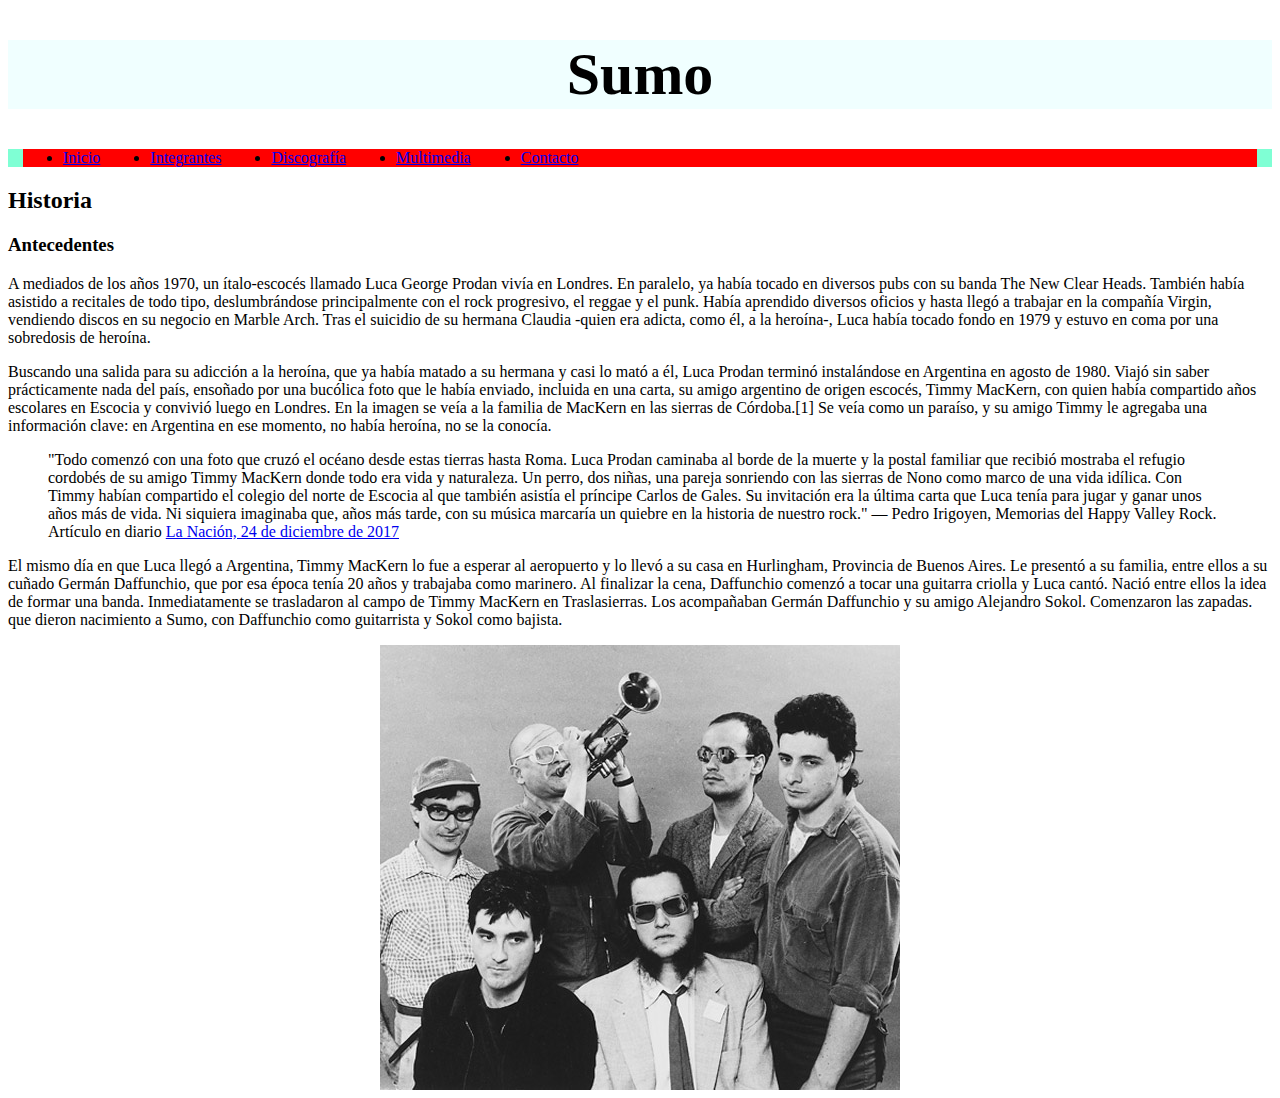
<file: index.html>
<!DOCTYPE html>
<html>

<head>
    <meta charset='utf-8'>
    <meta http-equiv='X-UA-Compatible' content='IE=edge'>
    <title>Sumo</title>
    <meta name='viewport' content='width=device-width, initial-scale=1'>
    <link rel='stylesheet' type='text/css' media='screen' href='main.css'>

</head>

<body>
    <header>
        <h1>Sumo</h1>
        <nav class="barra">
            <ul class="lista">
                <li><a href="index.html">Inicio</a></li>
                <li><a href="integrantes.html">Integrantes</a></li>
                <li><a href="discografia.html">Discografía</a></li>
                <li><a href="multimedia.html">Multimedia</a></li>
                <li><a href="contacto.html">Contacto</a></li>
            </ul>
        </nav>
    </header>
    <article>
        <h2>Historia</h2>
        <h3>Antecedentes</h3>
        <p>A mediados de los años 1970, un ítalo-escocés llamado Luca George Prodan vivía en Londres. En paralelo, ya
            había tocado en diversos pubs con su banda The New Clear Heads. También había asistido a recitales de todo
            tipo, deslumbrándose principalmente con el rock progresivo, el reggae y el punk. Había aprendido diversos
            oficios y hasta llegó a trabajar en la compañía Virgin, vendiendo discos en su negocio en Marble Arch. Tras
            el suicidio de su hermana Claudia -quien era adicta, como él, a la heroína-, Luca había tocado fondo en 1979
            y estuvo en coma por una sobredosis de heroína.</p>
        <p>Buscando una salida para su adicción a la heroína, que ya había matado a su hermana y casi lo mató a él, Luca
            Prodan terminó instalándose en Argentina en agosto de 1980. Viajó sin saber prácticamente nada del país,
            ensoñado por una bucólica foto que le había enviado, incluida en una carta, su amigo argentino de origen
            escocés, Timmy MacKern, con quien había compartido años escolares en Escocia y convivió luego en Londres. En
            la imagen se veía a la familia de MacKern en las sierras de Córdoba.[1]​ Se veía como un paraíso, y su amigo
            Timmy le agregaba una información clave: en Argentina en ese momento, no había heroína, no se la conocía.
        </p>
        <blockquote cite="https://es.wikipedia.org/wiki/Sumo_(banda)">"Todo comenzó con una foto que cruzó el océano
            desde estas tierras hasta Roma. Luca Prodan caminaba al borde de la muerte y la postal familiar que recibió
            mostraba el refugio cordobés de su amigo Timmy MacKern donde todo era vida y naturaleza. Un perro, dos
            niñas, una pareja sonriendo con las sierras de Nono como marco de una vida idílica. Con Timmy habían
            compartido el colegio del norte de Escocia al que también asistía el príncipe Carlos de Gales. Su invitación
            era la última carta que Luca tenía para jugar y ganar unos años más de vida. Ni siquiera imaginaba que, años
            más tarde, con su música marcaría un quiebre en la historia de nuestro rock." — Pedro Irigoyen, Memorias del
            Happy Valley Rock. Artículo en diario <a
                href="https://www.lanacion.com.ar/lifestyle/memorias-del-happy-valley-rock-nid2094150/">La Nación, 24 de
                diciembre de 2017</a></blockquote>
        <p>El mismo día en que Luca llegó a Argentina, Timmy MacKern lo fue a esperar al aeropuerto y lo llevó a su casa
            en Hurlingham, Provincia de Buenos Aires. Le presentó a su familia, entre ellos a su cuñado Germán
            Daffunchio, que por esa época tenía 20 años y trabajaba como marinero. Al finalizar la cena, Daffunchio
            comenzó a tocar una guitarra criolla y Luca cantó. Nació entre ellos la idea de formar una banda.
            Inmediatamente se trasladaron al campo de Timmy MacKern en Traslasierras. Los acompañaban Germán Daffunchio
            y su amigo Alejandro Sokol. Comenzaron las zapadas. que dieron nacimiento a Sumo, con Daffunchio como
            guitarrista y Sokol como bajista.</p>
    </article>
    <img src="/img/Sumo_foto_banda.jpg" alt="">
    <footer>

    </footer>
</body>

</html>
</file>
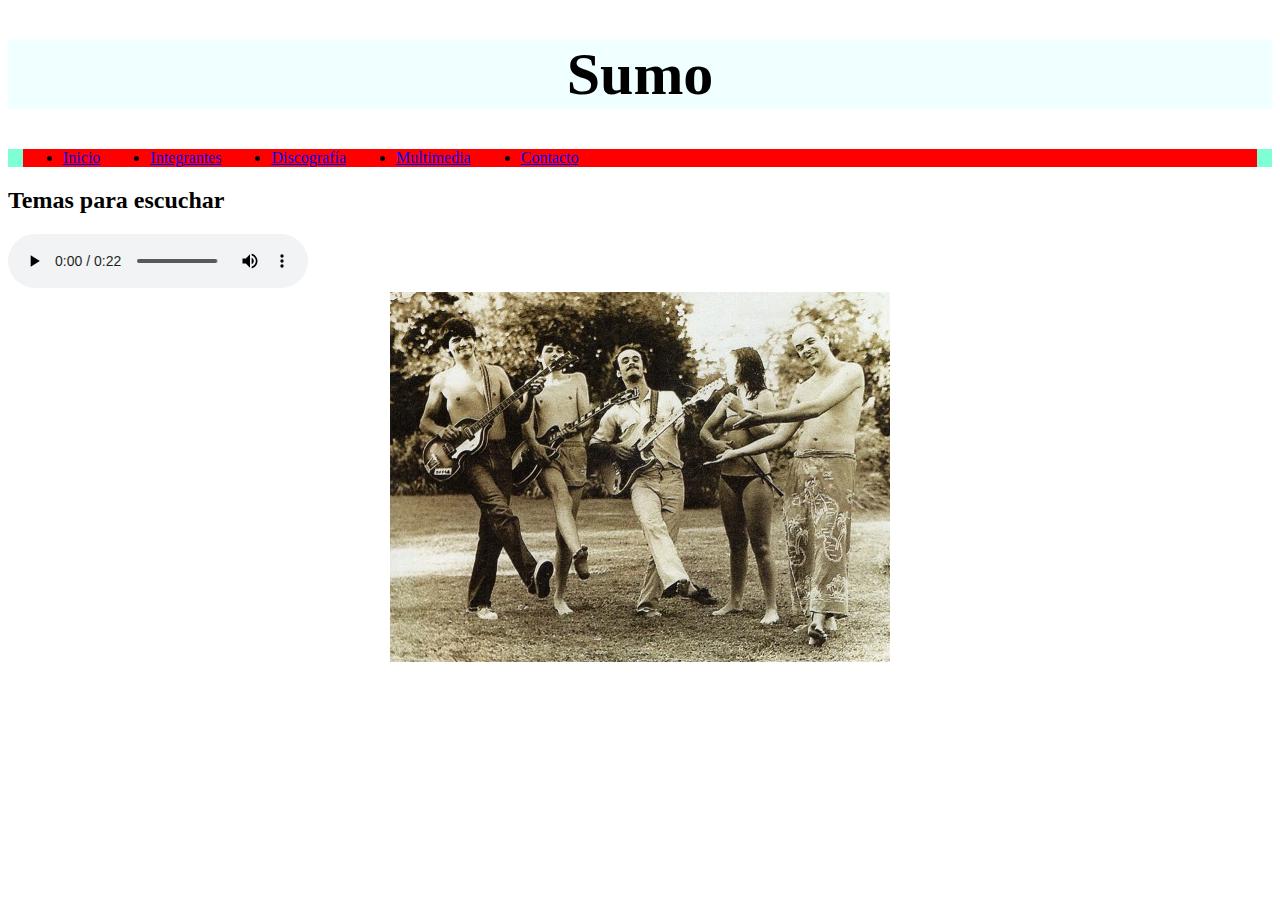
<file: multimedia.html>
<!DOCTYPE html>
<html>

<head>
    <meta charset='utf-8'>
    <meta http-equiv='X-UA-Compatible' content='IE=edge'>
    <title>Sumo</title>
    <meta name='viewport' content='width=device-width, initial-scale=1'>
    <link rel='stylesheet' type='text/css' media='screen' href='main.css'>

</head>

<body>
    <header>
        <h1>Sumo</h1>
        <nav class="barra">
            <ul class="lista">
                <li><a href="index.html">Inicio</a></li>
                <li><a href="integrantes.html">Integrantes</a></li>
                <li><a href="discografia.html">Discografía</a></li>
                <li><a href="multimedia.html">Multimedia</a></li>
                <li><a href="contacto.html">Contacto</a></li>
            </ul>
        </nav>
    </header>
<h2>Temas para escuchar</h2>
<audio controls>
  <source src="/audio/sonido.mp3" type="audio/mpeg">
  Tu navegador no soporta la reproducción de audio.
</audio>
<img src="/img/Primera_formación_de_Sumo_en_1981.jpg" alt="Foto primera formacion">
</body>

</html>
</file>
<file: main.css>
.barra {
background-color: aquamarine;
   
}

.lista {
    background-color: red;
    display: flex;
    margin: 15px;
    gap: 50px;
    
}

h1 {
    background-color: azure;
    text-align: center;
    font-size: 60px;
}

img {
    display: block;
    margin: auto;
}

.tabla {
    background-color: aqua;
    font-size: 40px;
    border-color: black;

}
th, td{
    border: 1 solid;
}
</file>
